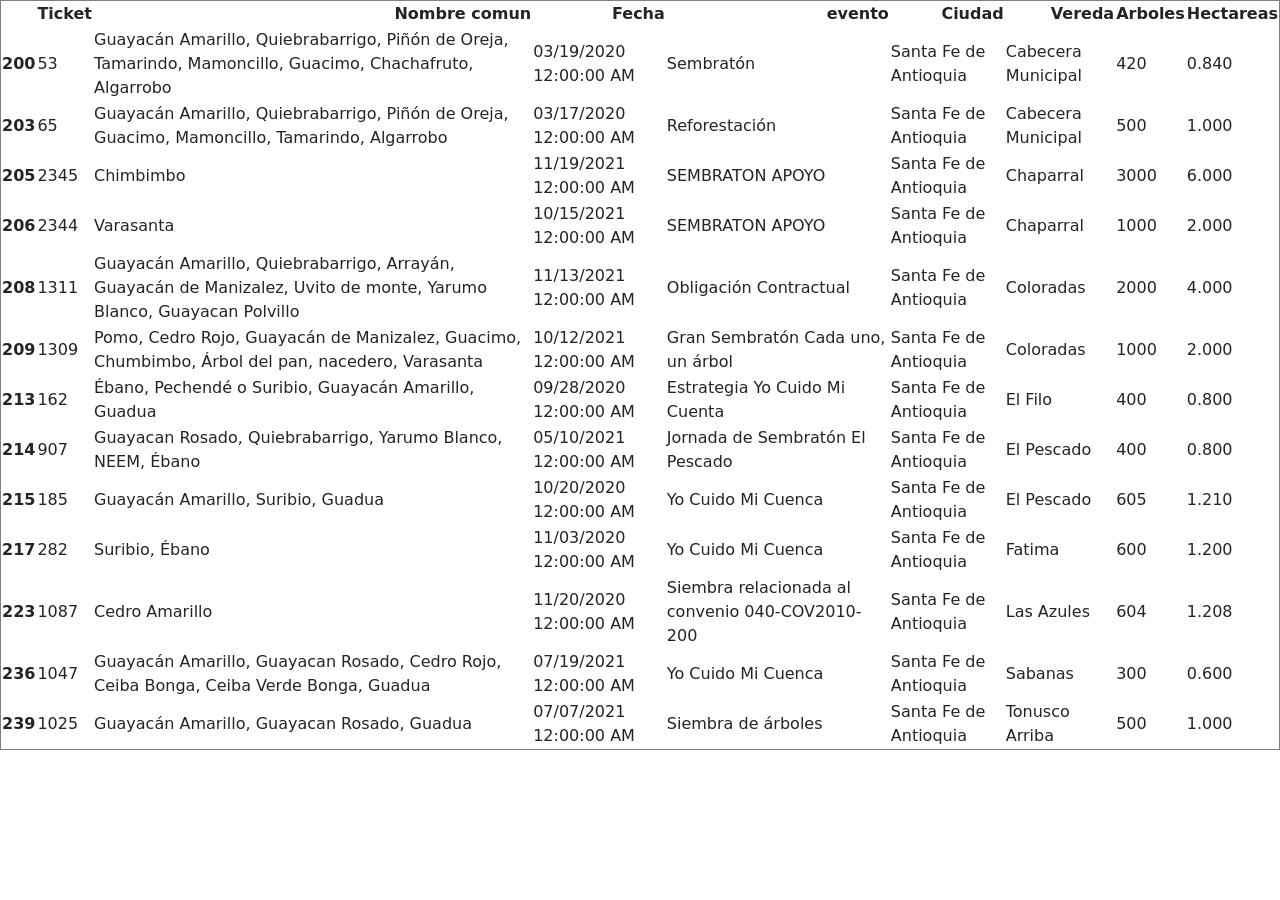
<file: tablas/FILTRO1.html>
<!DOCTYPE html>
    <html>
    <head>
    <title>tablas</title>
    <link href="https://cdn.jsdelivr.net/npm/bootstrap@5.3.0-alpha3/dist/css/bootstrap.min.css" rel="stylesheet" integrity="sha384-KK94CHFLLe+nY2dmCWGMq91rCGa5gtU4mk92HdvYe+M/SXH301p5ILy+dN9+nJOZ" crossorigin="anonymous">
    </head>
    <body>
    <table border="1" class="dataframe">
  <thead>
    <tr style="text-align: right;">
      <th></th>
      <th>Ticket</th>
      <th>Nombre comun</th>
      <th>Fecha</th>
      <th>evento</th>
      <th>Ciudad</th>
      <th>Vereda</th>
      <th>Arboles</th>
      <th>Hectareas</th>
    </tr>
  </thead>
  <tbody>
    <tr>
      <th>200</th>
      <td>53</td>
      <td>Guayac�n Amarillo, Quiebrabarrigo, Pi��n de Oreja, Tamarindo, Mamoncillo, Guacimo, Chachafruto, Algarrobo</td>
      <td>03/19/2020 12:00:00 AM</td>
      <td>Sembrat�n</td>
      <td>Santa Fe de Antioquia</td>
      <td>Cabecera Municipal</td>
      <td>420</td>
      <td>0.840</td>
    </tr>
    <tr>
      <th>203</th>
      <td>65</td>
      <td>Guayac�n Amarillo, Quiebrabarrigo, Pi��n de Oreja, Guacimo, Mamoncillo, Tamarindo, Algarrobo</td>
      <td>03/17/2020 12:00:00 AM</td>
      <td>Reforestaci�n</td>
      <td>Santa Fe de Antioquia</td>
      <td>Cabecera Municipal</td>
      <td>500</td>
      <td>1.000</td>
    </tr>
    <tr>
      <th>205</th>
      <td>2345</td>
      <td>Chimbimbo</td>
      <td>11/19/2021 12:00:00 AM</td>
      <td>SEMBRATON APOYO</td>
      <td>Santa Fe de Antioquia</td>
      <td>Chaparral</td>
      <td>3000</td>
      <td>6.000</td>
    </tr>
    <tr>
      <th>206</th>
      <td>2344</td>
      <td>Varasanta</td>
      <td>10/15/2021 12:00:00 AM</td>
      <td>SEMBRATON APOYO</td>
      <td>Santa Fe de Antioquia</td>
      <td>Chaparral</td>
      <td>1000</td>
      <td>2.000</td>
    </tr>
    <tr>
      <th>208</th>
      <td>1311</td>
      <td>Guayac�n Amarillo, Quiebrabarrigo, Array�n, Guayac�n de Manizalez, Uvito de monte, Yarumo Blanco, Guayacan Polvillo</td>
      <td>11/13/2021 12:00:00 AM</td>
      <td>Obligaci�n Contractual</td>
      <td>Santa Fe de Antioquia</td>
      <td>Coloradas</td>
      <td>2000</td>
      <td>4.000</td>
    </tr>
    <tr>
      <th>209</th>
      <td>1309</td>
      <td>Pomo, Cedro Rojo, Guayac�n de Manizalez, Guacimo, Chumbimbo, �rbol del pan, nacedero, Varasanta</td>
      <td>10/12/2021 12:00:00 AM</td>
      <td>Gran Sembrat�n Cada uno, un �rbol</td>
      <td>Santa Fe de Antioquia</td>
      <td>Coloradas</td>
      <td>1000</td>
      <td>2.000</td>
    </tr>
    <tr>
      <th>213</th>
      <td>162</td>
      <td>�bano, Pechend� o Suribio, Guayac�n Amarillo, Guadua</td>
      <td>09/28/2020 12:00:00 AM</td>
      <td>Estrategia Yo Cuido Mi Cuenta</td>
      <td>Santa Fe de Antioquia</td>
      <td>El Filo</td>
      <td>400</td>
      <td>0.800</td>
    </tr>
    <tr>
      <th>214</th>
      <td>907</td>
      <td>Guayacan Rosado, Quiebrabarrigo, Yarumo Blanco, NEEM, �bano</td>
      <td>05/10/2021 12:00:00 AM</td>
      <td>Jornada de Sembrat�n El Pescado</td>
      <td>Santa Fe de Antioquia</td>
      <td>El Pescado</td>
      <td>400</td>
      <td>0.800</td>
    </tr>
    <tr>
      <th>215</th>
      <td>185</td>
      <td>Guayac�n Amarillo, Suribio, Guadua</td>
      <td>10/20/2020 12:00:00 AM</td>
      <td>Yo Cuido Mi Cuenca</td>
      <td>Santa Fe de Antioquia</td>
      <td>El Pescado</td>
      <td>605</td>
      <td>1.210</td>
    </tr>
    <tr>
      <th>217</th>
      <td>282</td>
      <td>Suribio, �bano</td>
      <td>11/03/2020 12:00:00 AM</td>
      <td>Yo Cuido Mi Cuenca</td>
      <td>Santa Fe de Antioquia</td>
      <td>Fatima</td>
      <td>600</td>
      <td>1.200</td>
    </tr>
    <tr>
      <th>223</th>
      <td>1087</td>
      <td>Cedro Amarillo</td>
      <td>11/20/2020 12:00:00 AM</td>
      <td>Siembra relacionada al convenio 040-COV2010-200</td>
      <td>Santa Fe de Antioquia</td>
      <td>Las Azules</td>
      <td>604</td>
      <td>1.208</td>
    </tr>
    <tr>
      <th>236</th>
      <td>1047</td>
      <td>Guayac�n Amarillo, Guayacan Rosado, Cedro Rojo, Ceiba Bonga, Ceiba Verde Bonga, Guadua</td>
      <td>07/19/2021 12:00:00 AM</td>
      <td>Yo Cuido Mi Cuenca</td>
      <td>Santa Fe de Antioquia</td>
      <td>Sabanas</td>
      <td>300</td>
      <td>0.600</td>
    </tr>
    <tr>
      <th>239</th>
      <td>1025</td>
      <td>Guayac�n Amarillo, Guayacan Rosado, Guadua</td>
      <td>07/07/2021 12:00:00 AM</td>
      <td>Siembra de �rboles</td>
      <td>Santa Fe de Antioquia</td>
      <td>Tonusco Arriba</td>
      <td>500</td>
      <td>1.000</td>
    </tr>
  </tbody>
</table>
    </body>
    </html>
</file>
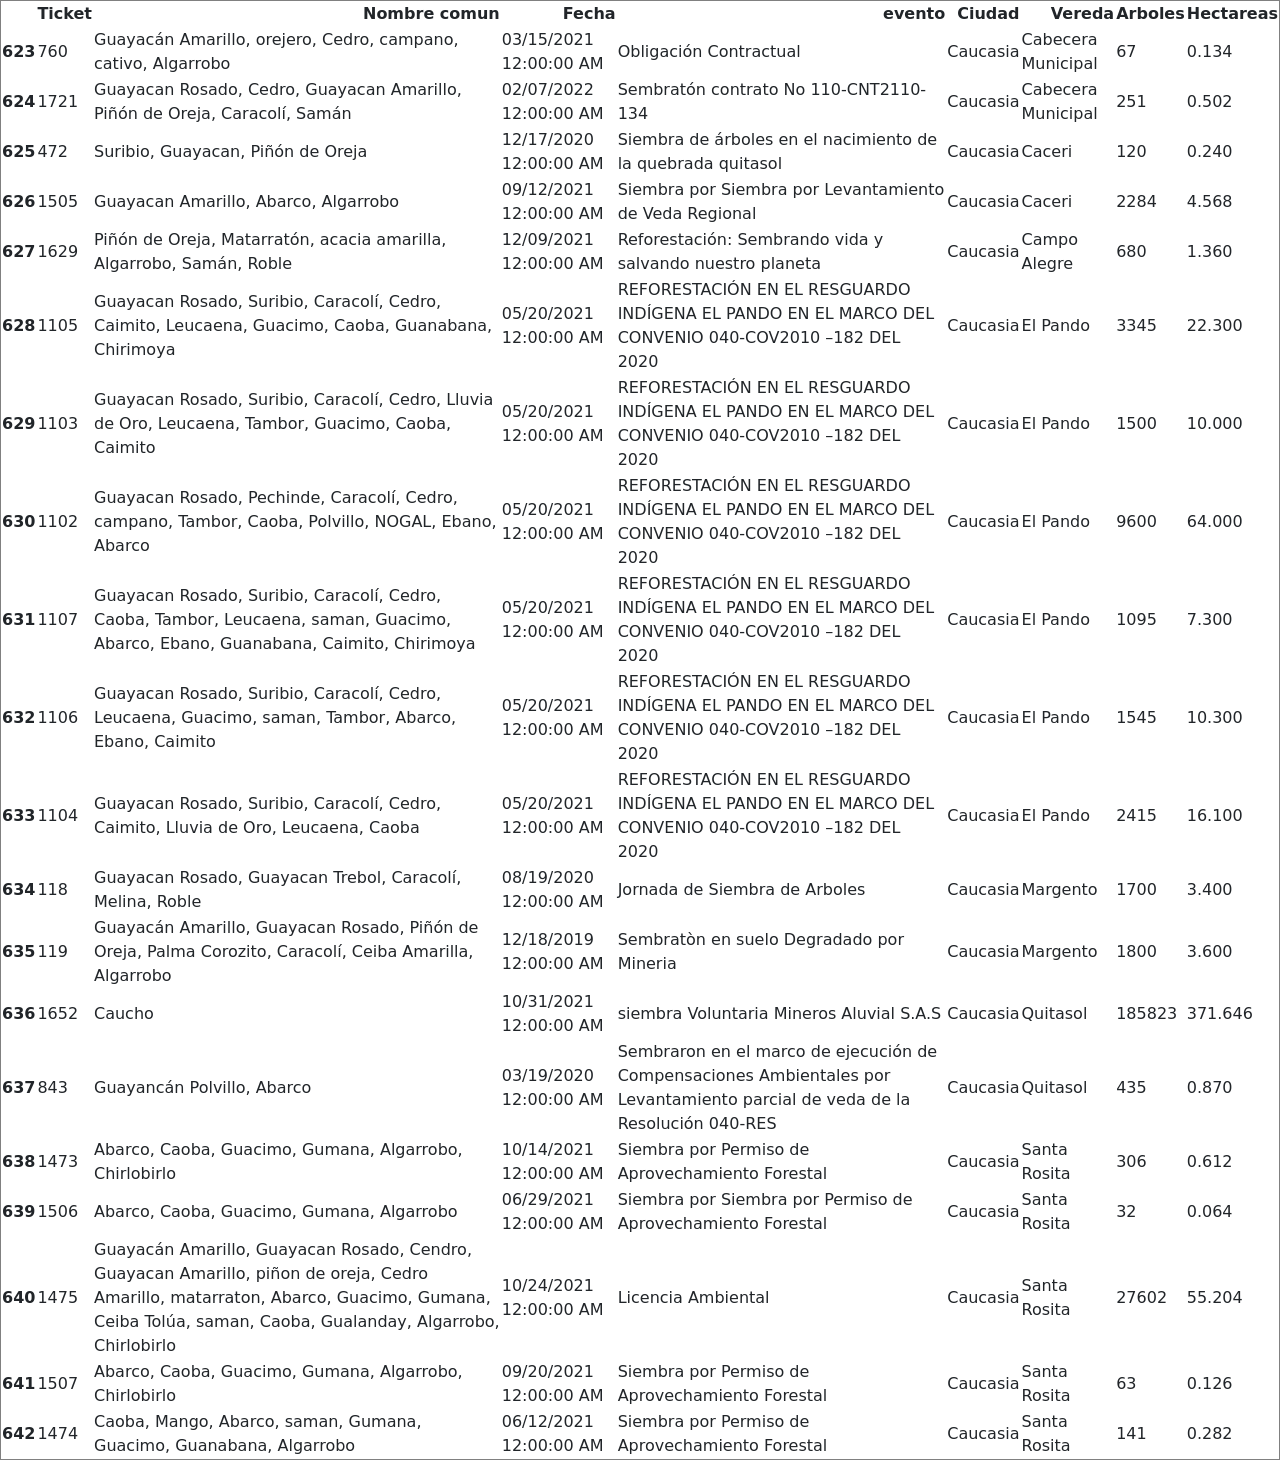
<file: tablas/FILTRO2.html>
<!DOCTYPE html>
    <html>
    <head>
    <title>tablas</title>
    <link href="https://cdn.jsdelivr.net/npm/bootstrap@5.3.0-alpha3/dist/css/bootstrap.min.css" rel="stylesheet" integrity="sha384-KK94CHFLLe+nY2dmCWGMq91rCGa5gtU4mk92HdvYe+M/SXH301p5ILy+dN9+nJOZ" crossorigin="anonymous">
    </head>
    <body>
    <table border="1" class="dataframe">
  <thead>
    <tr style="text-align: right;">
      <th></th>
      <th>Ticket</th>
      <th>Nombre comun</th>
      <th>Fecha</th>
      <th>evento</th>
      <th>Ciudad</th>
      <th>Vereda</th>
      <th>Arboles</th>
      <th>Hectareas</th>
    </tr>
  </thead>
  <tbody>
    <tr>
      <th>623</th>
      <td>760</td>
      <td>Guayac�n Amarillo, orejero, Cedro, campano, cativo, Algarrobo</td>
      <td>03/15/2021 12:00:00 AM</td>
      <td>Obligaci�n Contractual</td>
      <td>Caucasia</td>
      <td>Cabecera Municipal</td>
      <td>67</td>
      <td>0.134</td>
    </tr>
    <tr>
      <th>624</th>
      <td>1721</td>
      <td>Guayacan Rosado, Cedro, Guayacan Amarillo, Pi��n de Oreja, Caracol�, Sam�n</td>
      <td>02/07/2022 12:00:00 AM</td>
      <td>Sembrat�n contrato No 110-CNT2110-134</td>
      <td>Caucasia</td>
      <td>Cabecera Municipal</td>
      <td>251</td>
      <td>0.502</td>
    </tr>
    <tr>
      <th>625</th>
      <td>472</td>
      <td>Suribio, Guayacan, Pi��n de Oreja</td>
      <td>12/17/2020 12:00:00 AM</td>
      <td>Siembra de �rboles en el nacimiento de la quebrada quitasol</td>
      <td>Caucasia</td>
      <td>Caceri</td>
      <td>120</td>
      <td>0.240</td>
    </tr>
    <tr>
      <th>626</th>
      <td>1505</td>
      <td>Guayacan Amarillo, Abarco, Algarrobo</td>
      <td>09/12/2021 12:00:00 AM</td>
      <td>Siembra por Siembra por Levantamiento de Veda Regional</td>
      <td>Caucasia</td>
      <td>Caceri</td>
      <td>2284</td>
      <td>4.568</td>
    </tr>
    <tr>
      <th>627</th>
      <td>1629</td>
      <td>Pi��n de Oreja, Matarrat�n, acacia amarilla, Algarrobo, Sam�n, Roble</td>
      <td>12/09/2021 12:00:00 AM</td>
      <td>Reforestaci�n:  Sembrando vida y salvando nuestro planeta</td>
      <td>Caucasia</td>
      <td>Campo Alegre</td>
      <td>680</td>
      <td>1.360</td>
    </tr>
    <tr>
      <th>628</th>
      <td>1105</td>
      <td>Guayacan Rosado, Suribio, Caracol�, Cedro, Caimito, Leucaena, Guacimo, Caoba, Guanabana, Chirimoya</td>
      <td>05/20/2021 12:00:00 AM</td>
      <td>REFORESTACI�N EN EL RESGUARDO IND�GENA EL PANDO  EN EL MARCO DEL CONVENIO 040-COV2010 �182 DEL 2020</td>
      <td>Caucasia</td>
      <td>El Pando</td>
      <td>3345</td>
      <td>22.300</td>
    </tr>
    <tr>
      <th>629</th>
      <td>1103</td>
      <td>Guayacan Rosado, Suribio, Caracol�, Cedro, Lluvia de Oro, Leucaena, Tambor, Guacimo, Caoba, Caimito</td>
      <td>05/20/2021 12:00:00 AM</td>
      <td>REFORESTACI�N EN EL RESGUARDO IND�GENA EL PANDO  EN EL MARCO DEL CONVENIO 040-COV2010 �182 DEL 2020</td>
      <td>Caucasia</td>
      <td>El Pando</td>
      <td>1500</td>
      <td>10.000</td>
    </tr>
    <tr>
      <th>630</th>
      <td>1102</td>
      <td>Guayacan Rosado, Pechinde, Caracol�, Cedro, campano, Tambor, Caoba, Polvillo, NOGAL, Ebano, Abarco</td>
      <td>05/20/2021 12:00:00 AM</td>
      <td>REFORESTACI�N EN EL RESGUARDO IND�GENA EL PANDO  EN EL MARCO DEL CONVENIO 040-COV2010 �182 DEL 2020</td>
      <td>Caucasia</td>
      <td>El Pando</td>
      <td>9600</td>
      <td>64.000</td>
    </tr>
    <tr>
      <th>631</th>
      <td>1107</td>
      <td>Guayacan Rosado, Suribio, Caracol�, Cedro, Caoba, Tambor, Leucaena, saman, Guacimo, Abarco, Ebano, Guanabana, Caimito, Chirimoya</td>
      <td>05/20/2021 12:00:00 AM</td>
      <td>REFORESTACI�N EN EL RESGUARDO IND�GENA EL PANDO  EN EL MARCO DEL CONVENIO 040-COV2010 �182 DEL 2020</td>
      <td>Caucasia</td>
      <td>El Pando</td>
      <td>1095</td>
      <td>7.300</td>
    </tr>
    <tr>
      <th>632</th>
      <td>1106</td>
      <td>Guayacan Rosado, Suribio, Caracol�, Cedro, Leucaena, Guacimo, saman, Tambor, Abarco, Ebano, Caimito</td>
      <td>05/20/2021 12:00:00 AM</td>
      <td>REFORESTACI�N EN EL RESGUARDO IND�GENA EL PANDO  EN EL MARCO DEL CONVENIO 040-COV2010 �182 DEL 2020</td>
      <td>Caucasia</td>
      <td>El Pando</td>
      <td>1545</td>
      <td>10.300</td>
    </tr>
    <tr>
      <th>633</th>
      <td>1104</td>
      <td>Guayacan Rosado, Suribio, Caracol�, Cedro, Caimito, Lluvia de Oro, Leucaena, Caoba</td>
      <td>05/20/2021 12:00:00 AM</td>
      <td>REFORESTACI�N EN EL RESGUARDO IND�GENA EL PANDO  EN EL MARCO DEL CONVENIO 040-COV2010 �182 DEL 2020</td>
      <td>Caucasia</td>
      <td>El Pando</td>
      <td>2415</td>
      <td>16.100</td>
    </tr>
    <tr>
      <th>634</th>
      <td>118</td>
      <td>Guayacan Rosado, Guayacan Trebol, Caracol�, Melina, Roble</td>
      <td>08/19/2020 12:00:00 AM</td>
      <td>Jornada de Siembra de Arboles</td>
      <td>Caucasia</td>
      <td>Margento</td>
      <td>1700</td>
      <td>3.400</td>
    </tr>
    <tr>
      <th>635</th>
      <td>119</td>
      <td>Guayac�n Amarillo, Guayacan Rosado, Pi��n de Oreja, Palma Corozito, Caracol�, Ceiba Amarilla, Algarrobo</td>
      <td>12/18/2019 12:00:00 AM</td>
      <td>Sembrat�n en suelo Degradado por Mineria</td>
      <td>Caucasia</td>
      <td>Margento</td>
      <td>1800</td>
      <td>3.600</td>
    </tr>
    <tr>
      <th>636</th>
      <td>1652</td>
      <td>Caucho</td>
      <td>10/31/2021 12:00:00 AM</td>
      <td>siembra Voluntaria Mineros Aluvial S.A.S</td>
      <td>Caucasia</td>
      <td>Quitasol</td>
      <td>185823</td>
      <td>371.646</td>
    </tr>
    <tr>
      <th>637</th>
      <td>843</td>
      <td>Guayanc�n Polvillo, Abarco</td>
      <td>03/19/2020 12:00:00 AM</td>
      <td>Sembraron en el marco de ejecuci�n de Compensaciones Ambientales por Levantamiento parcial de veda de la Resoluci�n 040-RES</td>
      <td>Caucasia</td>
      <td>Quitasol</td>
      <td>435</td>
      <td>0.870</td>
    </tr>
    <tr>
      <th>638</th>
      <td>1473</td>
      <td>Abarco, Caoba, Guacimo, Gumana, Algarrobo, Chirlobirlo</td>
      <td>10/14/2021 12:00:00 AM</td>
      <td>Siembra por Permiso de Aprovechamiento Forestal</td>
      <td>Caucasia</td>
      <td>Santa Rosita</td>
      <td>306</td>
      <td>0.612</td>
    </tr>
    <tr>
      <th>639</th>
      <td>1506</td>
      <td>Abarco, Caoba, Guacimo, Gumana, Algarrobo</td>
      <td>06/29/2021 12:00:00 AM</td>
      <td>Siembra por Siembra por Permiso de Aprovechamiento Forestal</td>
      <td>Caucasia</td>
      <td>Santa Rosita</td>
      <td>32</td>
      <td>0.064</td>
    </tr>
    <tr>
      <th>640</th>
      <td>1475</td>
      <td>Guayac�n Amarillo, Guayacan Rosado, Cendro, Guayacan Amarillo, pi�on de oreja, Cedro Amarillo, matarraton, Abarco, Guacimo, Gumana, Ceiba Tol�a, saman, Caoba, Gualanday, Algarrobo, Chirlobirlo</td>
      <td>10/24/2021 12:00:00 AM</td>
      <td>Licencia Ambiental</td>
      <td>Caucasia</td>
      <td>Santa Rosita</td>
      <td>27602</td>
      <td>55.204</td>
    </tr>
    <tr>
      <th>641</th>
      <td>1507</td>
      <td>Abarco, Caoba, Guacimo, Gumana, Algarrobo, Chirlobirlo</td>
      <td>09/20/2021 12:00:00 AM</td>
      <td>Siembra por Permiso de Aprovechamiento Forestal</td>
      <td>Caucasia</td>
      <td>Santa Rosita</td>
      <td>63</td>
      <td>0.126</td>
    </tr>
    <tr>
      <th>642</th>
      <td>1474</td>
      <td>Caoba, Mango, Abarco, saman, Gumana, Guacimo, Guanabana, Algarrobo</td>
      <td>06/12/2021 12:00:00 AM</td>
      <td>Siembra por Permiso de Aprovechamiento Forestal</td>
      <td>Caucasia</td>
      <td>Santa Rosita</td>
      <td>141</td>
      <td>0.282</td>
    </tr>
  </tbody>
</table>
    </body>
    </html>
</file>
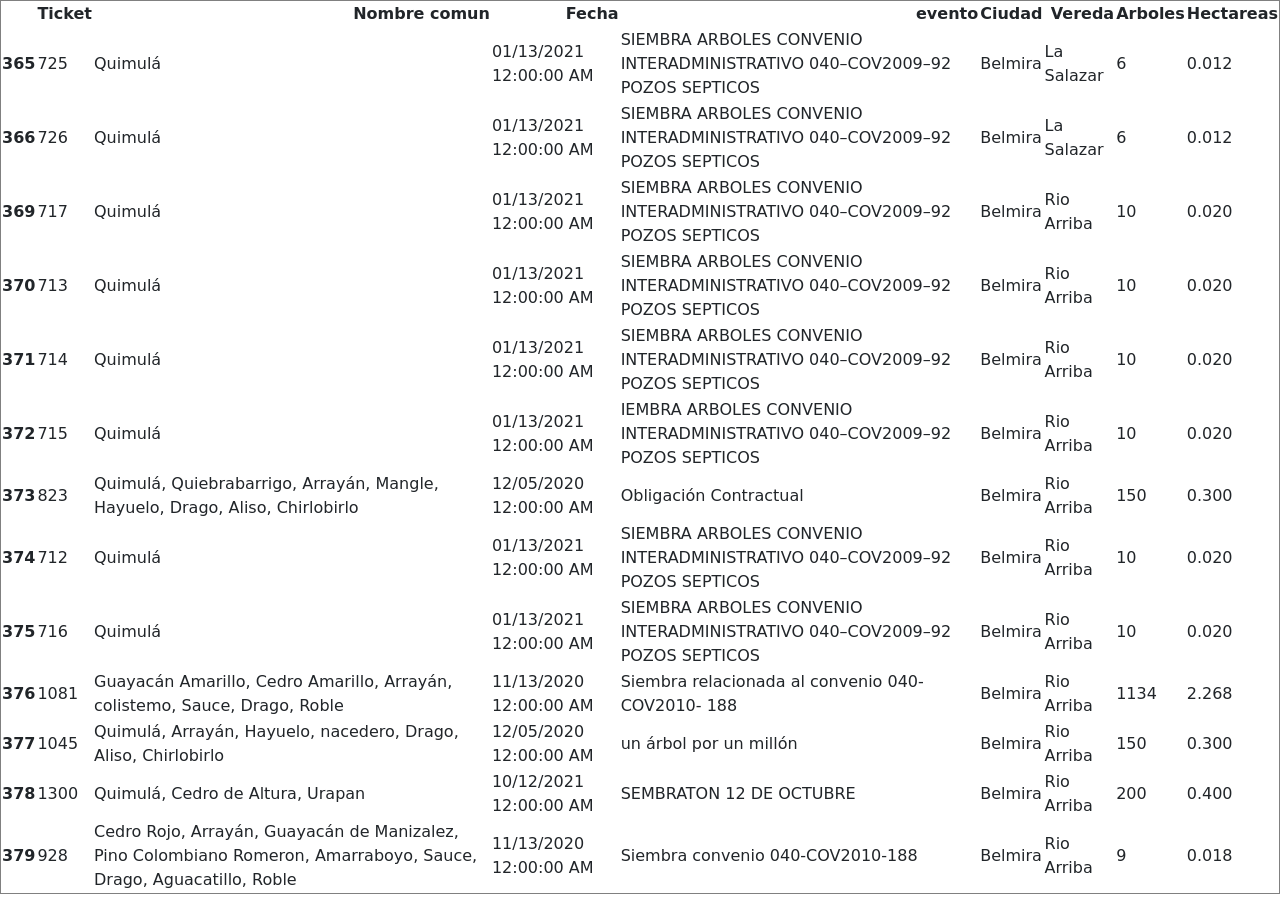
<file: tablas/FILTRO3.html>
<!DOCTYPE html>
    <html>
    <head>
    <title>tablas</title>
    <link href="https://cdn.jsdelivr.net/npm/bootstrap@5.3.0-alpha3/dist/css/bootstrap.min.css" rel="stylesheet" integrity="sha384-KK94CHFLLe+nY2dmCWGMq91rCGa5gtU4mk92HdvYe+M/SXH301p5ILy+dN9+nJOZ" crossorigin="anonymous">
    </head>
    <body>
    <table border="1" class="dataframe">
  <thead>
    <tr style="text-align: right;">
      <th></th>
      <th>Ticket</th>
      <th>Nombre comun</th>
      <th>Fecha</th>
      <th>evento</th>
      <th>Ciudad</th>
      <th>Vereda</th>
      <th>Arboles</th>
      <th>Hectareas</th>
    </tr>
  </thead>
  <tbody>
    <tr>
      <th>365</th>
      <td>725</td>
      <td>Quimul�</td>
      <td>01/13/2021 12:00:00 AM</td>
      <td>SIEMBRA ARBOLES CONVENIO INTERADMINISTRATIVO 040�COV2009�92 POZOS SEPTICOS</td>
      <td>Belmira</td>
      <td>La Salazar</td>
      <td>6</td>
      <td>0.012</td>
    </tr>
    <tr>
      <th>366</th>
      <td>726</td>
      <td>Quimul�</td>
      <td>01/13/2021 12:00:00 AM</td>
      <td>SIEMBRA ARBOLES CONVENIO INTERADMINISTRATIVO 040�COV2009�92 POZOS SEPTICOS</td>
      <td>Belmira</td>
      <td>La Salazar</td>
      <td>6</td>
      <td>0.012</td>
    </tr>
    <tr>
      <th>369</th>
      <td>717</td>
      <td>Quimul�</td>
      <td>01/13/2021 12:00:00 AM</td>
      <td>SIEMBRA ARBOLES CONVENIO INTERADMINISTRATIVO 040�COV2009�92 POZOS SEPTICOS</td>
      <td>Belmira</td>
      <td>Rio Arriba</td>
      <td>10</td>
      <td>0.020</td>
    </tr>
    <tr>
      <th>370</th>
      <td>713</td>
      <td>Quimul�</td>
      <td>01/13/2021 12:00:00 AM</td>
      <td>SIEMBRA ARBOLES CONVENIO INTERADMINISTRATIVO 040�COV2009�92 POZOS SEPTICOS</td>
      <td>Belmira</td>
      <td>Rio Arriba</td>
      <td>10</td>
      <td>0.020</td>
    </tr>
    <tr>
      <th>371</th>
      <td>714</td>
      <td>Quimul�</td>
      <td>01/13/2021 12:00:00 AM</td>
      <td>SIEMBRA ARBOLES CONVENIO INTERADMINISTRATIVO 040�COV2009�92 POZOS SEPTICOS</td>
      <td>Belmira</td>
      <td>Rio Arriba</td>
      <td>10</td>
      <td>0.020</td>
    </tr>
    <tr>
      <th>372</th>
      <td>715</td>
      <td>Quimul�</td>
      <td>01/13/2021 12:00:00 AM</td>
      <td>IEMBRA ARBOLES CONVENIO INTERADMINISTRATIVO 040�COV2009�92 POZOS SEPTICOS</td>
      <td>Belmira</td>
      <td>Rio Arriba</td>
      <td>10</td>
      <td>0.020</td>
    </tr>
    <tr>
      <th>373</th>
      <td>823</td>
      <td>Quimul�, Quiebrabarrigo, Array�n, Mangle, Hayuelo, Drago, Aliso, Chirlobirlo</td>
      <td>12/05/2020 12:00:00 AM</td>
      <td>Obligaci�n Contractual</td>
      <td>Belmira</td>
      <td>Rio Arriba</td>
      <td>150</td>
      <td>0.300</td>
    </tr>
    <tr>
      <th>374</th>
      <td>712</td>
      <td>Quimul�</td>
      <td>01/13/2021 12:00:00 AM</td>
      <td>SIEMBRA ARBOLES CONVENIO INTERADMINISTRATIVO 040�COV2009�92 POZOS SEPTICOS</td>
      <td>Belmira</td>
      <td>Rio Arriba</td>
      <td>10</td>
      <td>0.020</td>
    </tr>
    <tr>
      <th>375</th>
      <td>716</td>
      <td>Quimul�</td>
      <td>01/13/2021 12:00:00 AM</td>
      <td>SIEMBRA ARBOLES CONVENIO INTERADMINISTRATIVO 040�COV2009�92 POZOS SEPTICOS</td>
      <td>Belmira</td>
      <td>Rio Arriba</td>
      <td>10</td>
      <td>0.020</td>
    </tr>
    <tr>
      <th>376</th>
      <td>1081</td>
      <td>Guayac�n Amarillo, Cedro Amarillo, Array�n, colistemo, Sauce, Drago, Roble</td>
      <td>11/13/2020 12:00:00 AM</td>
      <td>Siembra relacionada al convenio 040-COV2010- 188</td>
      <td>Belmira</td>
      <td>Rio Arriba</td>
      <td>1134</td>
      <td>2.268</td>
    </tr>
    <tr>
      <th>377</th>
      <td>1045</td>
      <td>Quimul�, Array�n, Hayuelo, nacedero, Drago, Aliso, Chirlobirlo</td>
      <td>12/05/2020 12:00:00 AM</td>
      <td>un �rbol por un mill�n</td>
      <td>Belmira</td>
      <td>Rio Arriba</td>
      <td>150</td>
      <td>0.300</td>
    </tr>
    <tr>
      <th>378</th>
      <td>1300</td>
      <td>Quimul�, Cedro de Altura, Urapan</td>
      <td>10/12/2021 12:00:00 AM</td>
      <td>SEMBRATON 12 DE OCTUBRE</td>
      <td>Belmira</td>
      <td>Rio Arriba</td>
      <td>200</td>
      <td>0.400</td>
    </tr>
    <tr>
      <th>379</th>
      <td>928</td>
      <td>Cedro Rojo, Array�n, Guayac�n de Manizalez, Pino Colombiano Romeron, Amarraboyo, Sauce, Drago, Aguacatillo, Roble</td>
      <td>11/13/2020 12:00:00 AM</td>
      <td>Siembra convenio 040-COV2010-188</td>
      <td>Belmira</td>
      <td>Rio Arriba</td>
      <td>9</td>
      <td>0.018</td>
    </tr>
  </tbody>
</table>
    </body>
    </html>
</file>
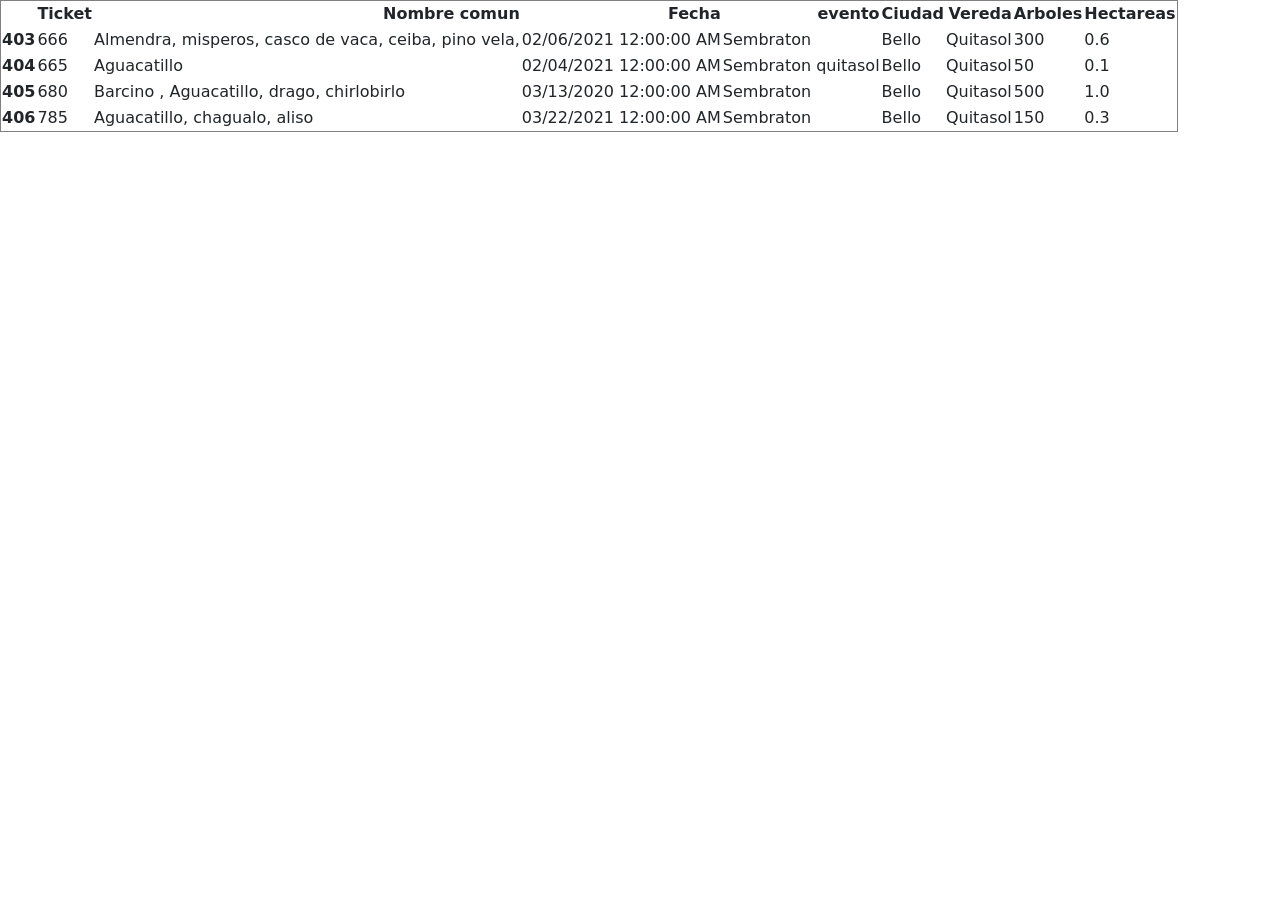
<file: tablas/FILTRO4.html>
<!DOCTYPE html>
    <html>
    <head>
    <title>tablas</title>
    <link href="https://cdn.jsdelivr.net/npm/bootstrap@5.3.0-alpha3/dist/css/bootstrap.min.css" rel="stylesheet" integrity="sha384-KK94CHFLLe+nY2dmCWGMq91rCGa5gtU4mk92HdvYe+M/SXH301p5ILy+dN9+nJOZ" crossorigin="anonymous">
    </head>
    <body>
    <table border="1" class="dataframe">
  <thead>
    <tr style="text-align: right;">
      <th></th>
      <th>Ticket</th>
      <th>Nombre comun</th>
      <th>Fecha</th>
      <th>evento</th>
      <th>Ciudad</th>
      <th>Vereda</th>
      <th>Arboles</th>
      <th>Hectareas</th>
    </tr>
  </thead>
  <tbody>
    <tr>
      <th>403</th>
      <td>666</td>
      <td>Almendra, misperos, casco de vaca, ceiba, pino vela,</td>
      <td>02/06/2021 12:00:00 AM</td>
      <td>Sembraton</td>
      <td>Bello</td>
      <td>Quitasol</td>
      <td>300</td>
      <td>0.6</td>
    </tr>
    <tr>
      <th>404</th>
      <td>665</td>
      <td>Aguacatillo</td>
      <td>02/04/2021 12:00:00 AM</td>
      <td>Sembraton quitasol</td>
      <td>Bello</td>
      <td>Quitasol</td>
      <td>50</td>
      <td>0.1</td>
    </tr>
    <tr>
      <th>405</th>
      <td>680</td>
      <td>Barcino , Aguacatillo, drago, chirlobirlo</td>
      <td>03/13/2020 12:00:00 AM</td>
      <td>Sembraton</td>
      <td>Bello</td>
      <td>Quitasol</td>
      <td>500</td>
      <td>1.0</td>
    </tr>
    <tr>
      <th>406</th>
      <td>785</td>
      <td>Aguacatillo, chagualo, aliso</td>
      <td>03/22/2021 12:00:00 AM</td>
      <td>Sembraton</td>
      <td>Bello</td>
      <td>Quitasol</td>
      <td>150</td>
      <td>0.3</td>
    </tr>
  </tbody>
</table>
    </body>
    </html>
</file>
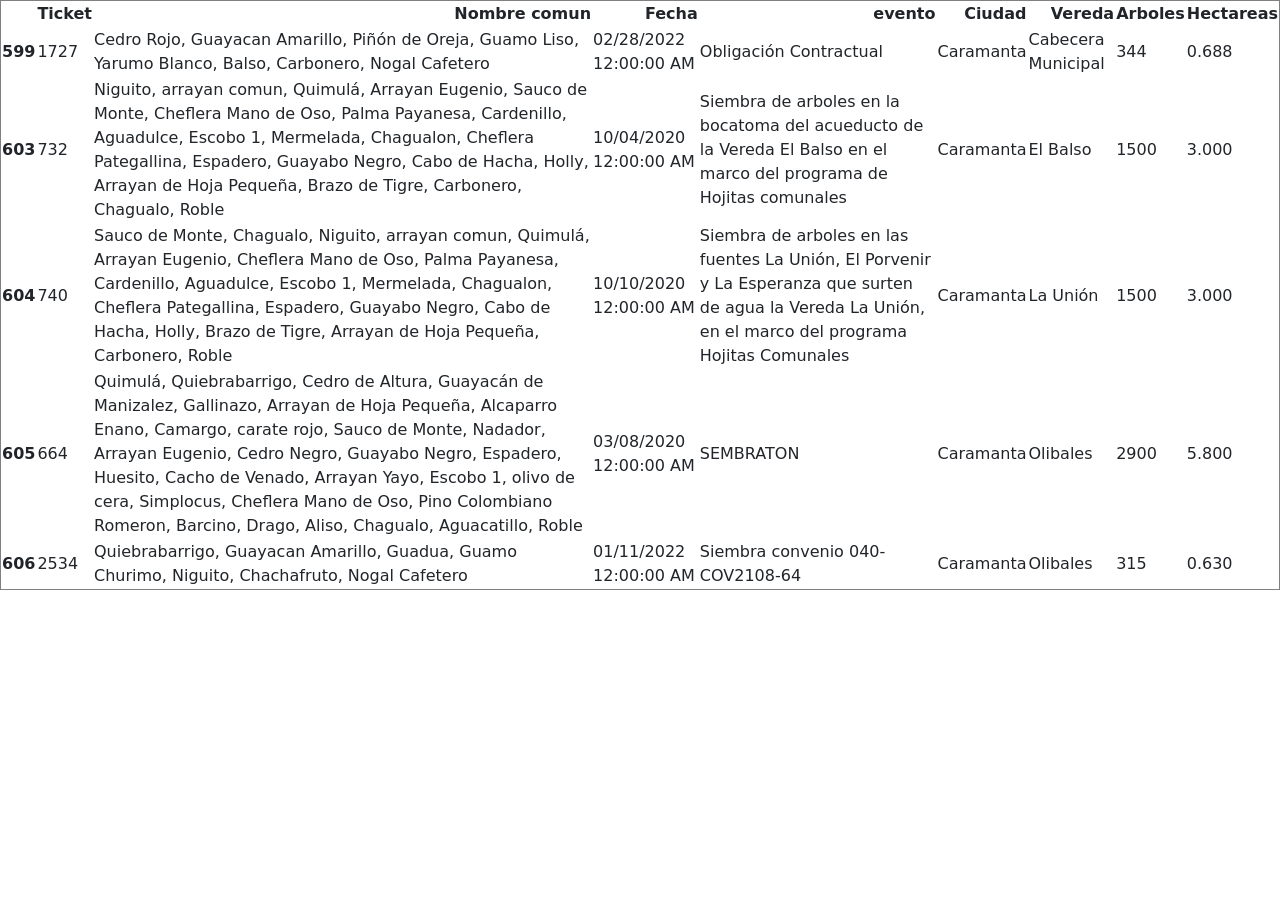
<file: tablas/FILTRO5.html>
<!DOCTYPE html>
    <html>
    <head>
    <title>tablas</title>
    <link href="https://cdn.jsdelivr.net/npm/bootstrap@5.3.0-alpha3/dist/css/bootstrap.min.css" rel="stylesheet" integrity="sha384-KK94CHFLLe+nY2dmCWGMq91rCGa5gtU4mk92HdvYe+M/SXH301p5ILy+dN9+nJOZ" crossorigin="anonymous">
    </head>
    <body>
    <table border="1" class="dataframe">
  <thead>
    <tr style="text-align: right;">
      <th></th>
      <th>Ticket</th>
      <th>Nombre comun</th>
      <th>Fecha</th>
      <th>evento</th>
      <th>Ciudad</th>
      <th>Vereda</th>
      <th>Arboles</th>
      <th>Hectareas</th>
    </tr>
  </thead>
  <tbody>
    <tr>
      <th>599</th>
      <td>1727</td>
      <td>Cedro Rojo, Guayacan Amarillo, Pi��n de Oreja, Guamo Liso, Yarumo Blanco, Balso, Carbonero, Nogal Cafetero</td>
      <td>02/28/2022 12:00:00 AM</td>
      <td>Obligaci�n Contractual</td>
      <td>Caramanta</td>
      <td>Cabecera Municipal</td>
      <td>344</td>
      <td>0.688</td>
    </tr>
    <tr>
      <th>603</th>
      <td>732</td>
      <td>Niguito, arrayan comun, Quimul�, Arrayan Eugenio, Sauco de Monte, Cheflera Mano de Oso, Palma Payanesa, Cardenillo, Aguadulce, Escobo 1, Mermelada, Chagualon, Cheflera Pategallina, Espadero, Guayabo Negro, Cabo de Hacha, Holly, Arrayan de Hoja Peque�a, Brazo de Tigre, Carbonero, Chagualo, Roble</td>
      <td>10/04/2020 12:00:00 AM</td>
      <td>Siembra de arboles en la bocatoma del acueducto de la Vereda El Balso en el marco del programa de Hojitas comunales</td>
      <td>Caramanta</td>
      <td>El Balso</td>
      <td>1500</td>
      <td>3.000</td>
    </tr>
    <tr>
      <th>604</th>
      <td>740</td>
      <td>Sauco de Monte, Chagualo, Niguito, arrayan comun, Quimul�, Arrayan Eugenio, Cheflera Mano de Oso, Palma Payanesa, Cardenillo, Aguadulce, Escobo 1, Mermelada, Chagualon, Cheflera Pategallina, Espadero, Guayabo Negro, Cabo de Hacha, Holly, Brazo de Tigre, Arrayan de Hoja Peque�a, Carbonero, Roble</td>
      <td>10/10/2020 12:00:00 AM</td>
      <td>Siembra de arboles en las fuentes La Uni�n, El Porvenir y La Esperanza que surten de agua la Vereda La Uni�n, en el marco del programa Hojitas Comunales</td>
      <td>Caramanta</td>
      <td>La Uni�n</td>
      <td>1500</td>
      <td>3.000</td>
    </tr>
    <tr>
      <th>605</th>
      <td>664</td>
      <td>Quimul�, Quiebrabarrigo, Cedro de Altura, Guayac�n de Manizalez, Gallinazo, Arrayan de Hoja Peque�a, Alcaparro Enano, Camargo, carate rojo, Sauco de Monte, Nadador, Arrayan Eugenio, Cedro Negro, Guayabo Negro, Espadero, Huesito, Cacho de Venado, Arrayan Yayo, Escobo 1, olivo de cera, Simplocus, Cheflera Mano de Oso, Pino Colombiano Romeron, Barcino, Drago, Aliso, Chagualo, Aguacatillo, Roble</td>
      <td>03/08/2020 12:00:00 AM</td>
      <td>SEMBRATON</td>
      <td>Caramanta</td>
      <td>Olibales</td>
      <td>2900</td>
      <td>5.800</td>
    </tr>
    <tr>
      <th>606</th>
      <td>2534</td>
      <td>Quiebrabarrigo, Guayacan Amarillo, Guadua, Guamo Churimo, Niguito, Chachafruto, Nogal Cafetero</td>
      <td>01/11/2022 12:00:00 AM</td>
      <td>Siembra convenio 040-COV2108-64</td>
      <td>Caramanta</td>
      <td>Olibales</td>
      <td>315</td>
      <td>0.630</td>
    </tr>
  </tbody>
</table>
    </body>
    </html>
</file>
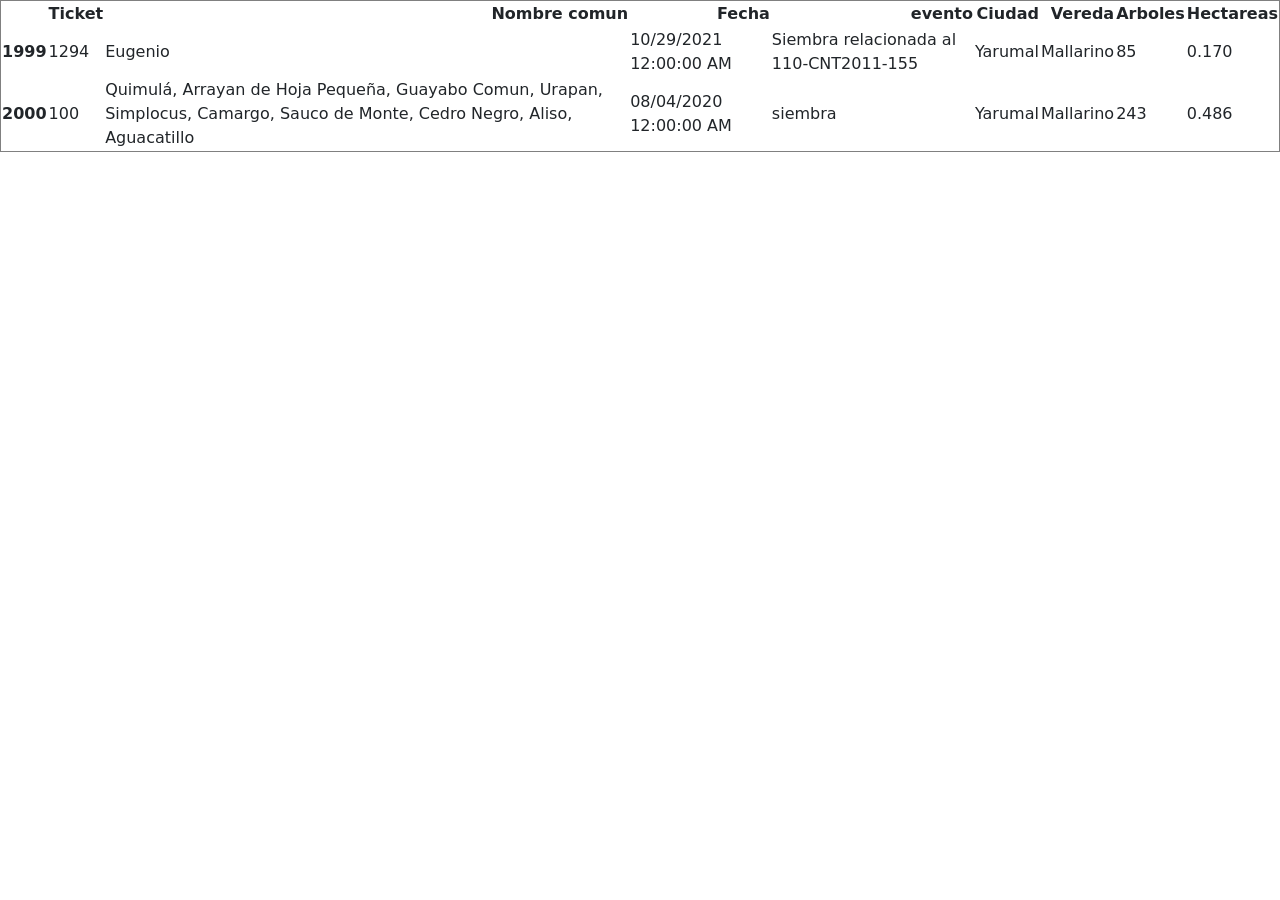
<file: tablas/FILTRO6.html>
<!DOCTYPE html>
    <html>
    <head>
    <title>tablas</title>
    <link href="https://cdn.jsdelivr.net/npm/bootstrap@5.3.0-alpha3/dist/css/bootstrap.min.css" rel="stylesheet" integrity="sha384-KK94CHFLLe+nY2dmCWGMq91rCGa5gtU4mk92HdvYe+M/SXH301p5ILy+dN9+nJOZ" crossorigin="anonymous">
    </head>
    <body>
    <table border="1" class="dataframe">
  <thead>
    <tr style="text-align: right;">
      <th></th>
      <th>Ticket</th>
      <th>Nombre comun</th>
      <th>Fecha</th>
      <th>evento</th>
      <th>Ciudad</th>
      <th>Vereda</th>
      <th>Arboles</th>
      <th>Hectareas</th>
    </tr>
  </thead>
  <tbody>
    <tr>
      <th>1999</th>
      <td>1294</td>
      <td>Eugenio</td>
      <td>10/29/2021 12:00:00 AM</td>
      <td>Siembra relacionada al 110-CNT2011-155</td>
      <td>Yarumal</td>
      <td>Mallarino</td>
      <td>85</td>
      <td>0.170</td>
    </tr>
    <tr>
      <th>2000</th>
      <td>100</td>
      <td>Quimul�, Arrayan de Hoja Peque�a, Guayabo Comun, Urapan, Simplocus, Camargo, Sauco de Monte, Cedro Negro, Aliso, Aguacatillo</td>
      <td>08/04/2020 12:00:00 AM</td>
      <td>siembra</td>
      <td>Yarumal</td>
      <td>Mallarino</td>
      <td>243</td>
      <td>0.486</td>
    </tr>
  </tbody>
</table>
    </body>
    </html>
</file>
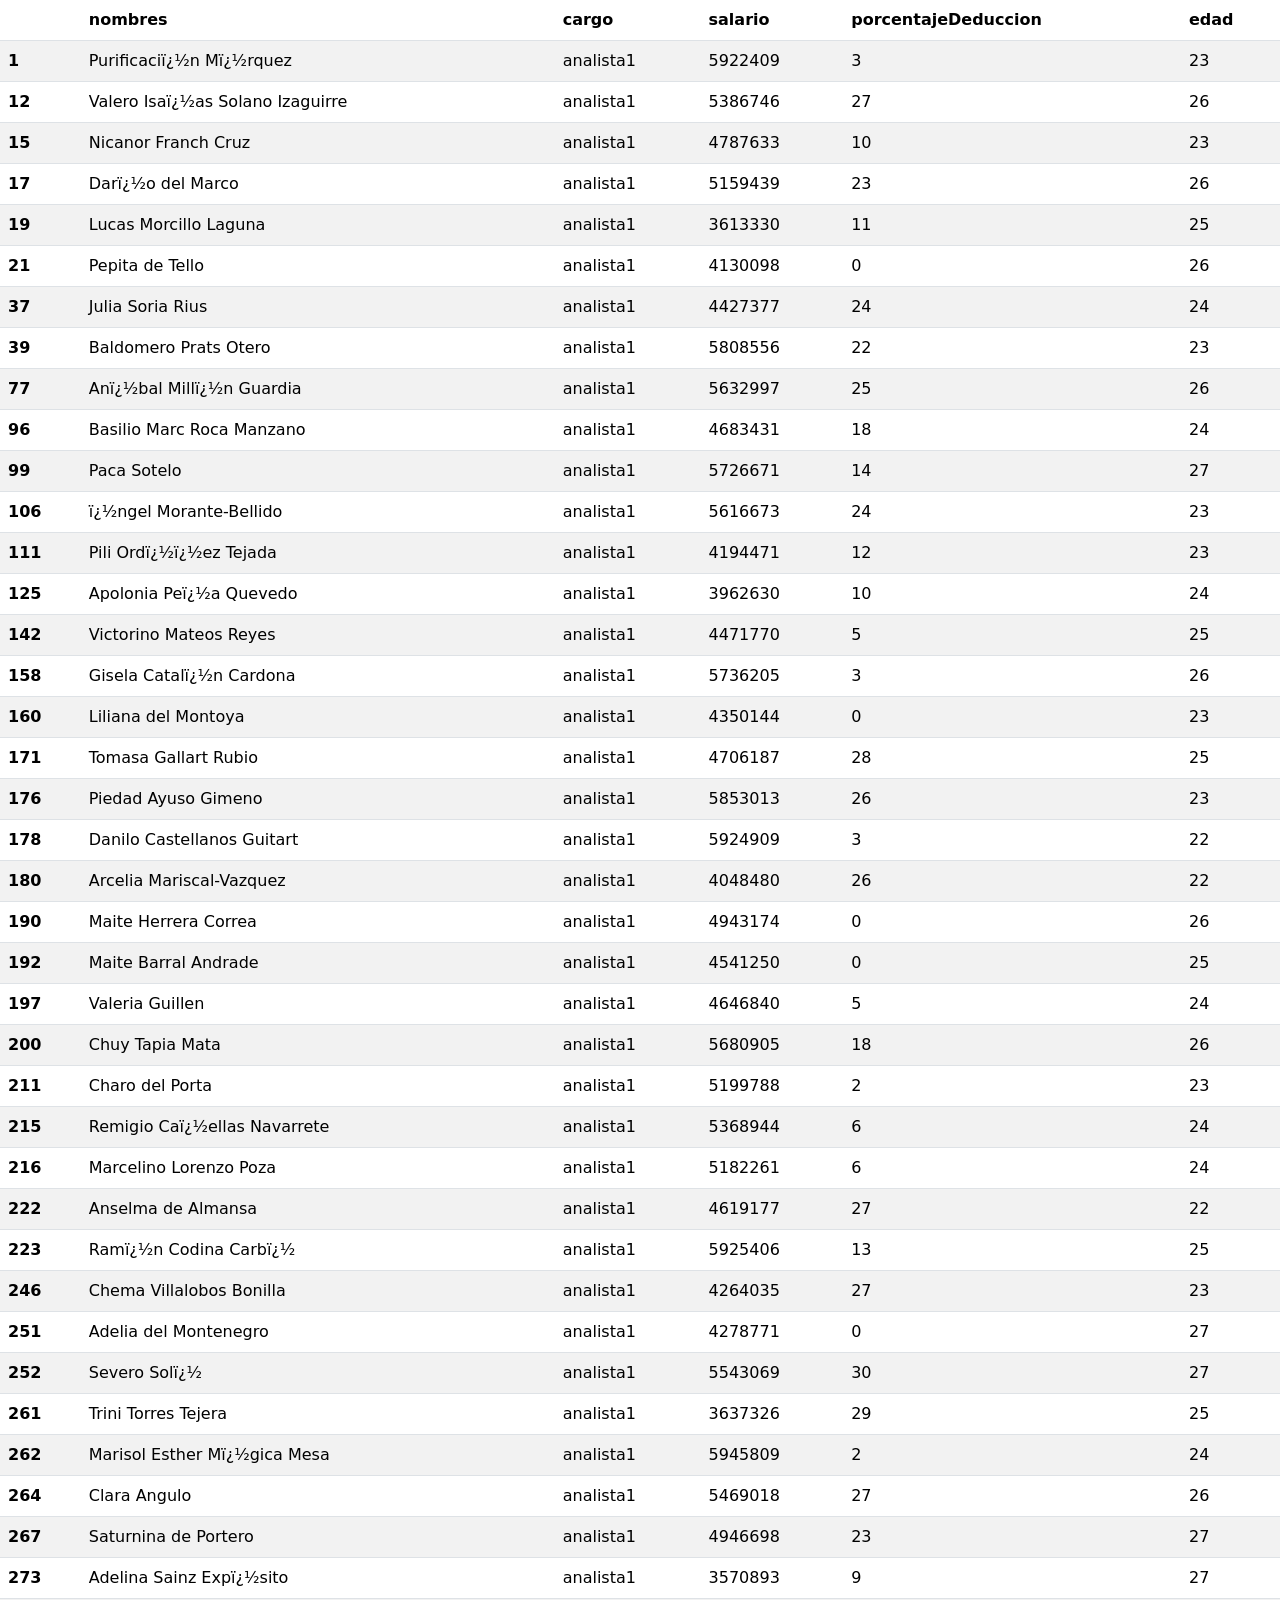
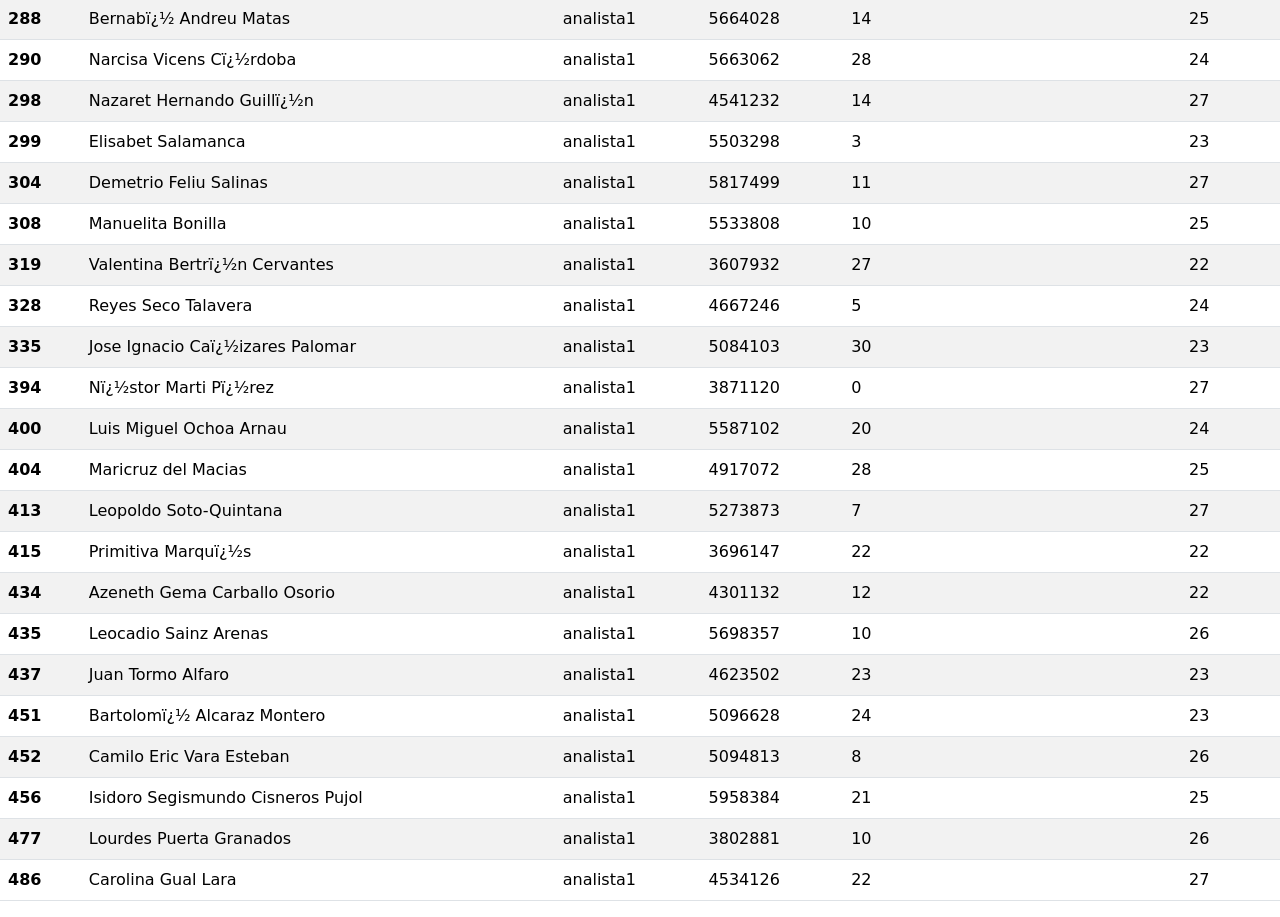
<file: tablas/tabla.html>
<!DOCTYPE html>
<html>

<head>
  <title>tablas</title>
  <link href="https://cdn.jsdelivr.net/npm/bootstrap@5.3.0-alpha3/dist/css/bootstrap.min.css" rel="stylesheet"
    integrity="sha384-KK94CHFLLe+nY2dmCWGMq91rCGa5gtU4mk92HdvYe+M/SXH301p5ILy+dN9+nJOZ" crossorigin="anonymous">
</head>

<body>
  <table class="table table-striped">
    <thead>
      <tr>
        <th></th>
        <th>nombres</th>
        <th>cargo</th>
        <th>salario</th>
        <th>porcentajeDeduccion</th>
        <th>edad</th>
      </tr>
    </thead>
    <tbody>
      <tr>
        <th>1</th>
        <td>Purificaci�n M�rquez</td>
        <td>analista1</td>
        <td>5922409</td>
        <td>3</td>
        <td>23</td>
      </tr>
      <tr>
        <th>12</th>
        <td>Valero Isa�as Solano Izaguirre</td>
        <td>analista1</td>
        <td>5386746</td>
        <td>27</td>
        <td>26</td>
      </tr>
      <tr>
        <th>15</th>
        <td>Nicanor Franch Cruz</td>
        <td>analista1</td>
        <td>4787633</td>
        <td>10</td>
        <td>23</td>
      </tr>
      <tr>
        <th>17</th>
        <td>Dar�o del Marco</td>
        <td>analista1</td>
        <td>5159439</td>
        <td>23</td>
        <td>26</td>
      </tr>
      <tr>
        <th>19</th>
        <td>Lucas Morcillo Laguna</td>
        <td>analista1</td>
        <td>3613330</td>
        <td>11</td>
        <td>25</td>
      </tr>
      <tr>
        <th>21</th>
        <td>Pepita de Tello</td>
        <td>analista1</td>
        <td>4130098</td>
        <td>0</td>
        <td>26</td>
      </tr>
      <tr>
        <th>37</th>
        <td>Julia Soria Rius</td>
        <td>analista1</td>
        <td>4427377</td>
        <td>24</td>
        <td>24</td>
      </tr>
      <tr>
        <th>39</th>
        <td>Baldomero Prats Otero</td>
        <td>analista1</td>
        <td>5808556</td>
        <td>22</td>
        <td>23</td>
      </tr>
      <tr>
        <th>77</th>
        <td>An�bal Mill�n Guardia</td>
        <td>analista1</td>
        <td>5632997</td>
        <td>25</td>
        <td>26</td>
      </tr>
      <tr>
        <th>96</th>
        <td>Basilio Marc Roca Manzano</td>
        <td>analista1</td>
        <td>4683431</td>
        <td>18</td>
        <td>24</td>
      </tr>
      <tr>
        <th>99</th>
        <td>Paca Sotelo</td>
        <td>analista1</td>
        <td>5726671</td>
        <td>14</td>
        <td>27</td>
      </tr>
      <tr>
        <th>106</th>
        <td>�ngel Morante-Bellido</td>
        <td>analista1</td>
        <td>5616673</td>
        <td>24</td>
        <td>23</td>
      </tr>
      <tr>
        <th>111</th>
        <td>Pili Ord��ez Tejada</td>
        <td>analista1</td>
        <td>4194471</td>
        <td>12</td>
        <td>23</td>
      </tr>
      <tr>
        <th>125</th>
        <td>Apolonia Pe�a Quevedo</td>
        <td>analista1</td>
        <td>3962630</td>
        <td>10</td>
        <td>24</td>
      </tr>
      <tr>
        <th>142</th>
        <td>Victorino Mateos Reyes</td>
        <td>analista1</td>
        <td>4471770</td>
        <td>5</td>
        <td>25</td>
      </tr>
      <tr>
        <th>158</th>
        <td>Gisela Catal�n Cardona</td>
        <td>analista1</td>
        <td>5736205</td>
        <td>3</td>
        <td>26</td>
      </tr>
      <tr>
        <th>160</th>
        <td>Liliana del Montoya</td>
        <td>analista1</td>
        <td>4350144</td>
        <td>0</td>
        <td>23</td>
      </tr>
      <tr>
        <th>171</th>
        <td>Tomasa Gallart Rubio</td>
        <td>analista1</td>
        <td>4706187</td>
        <td>28</td>
        <td>25</td>
      </tr>
      <tr>
        <th>176</th>
        <td>Piedad Ayuso Gimeno</td>
        <td>analista1</td>
        <td>5853013</td>
        <td>26</td>
        <td>23</td>
      </tr>
      <tr>
        <th>178</th>
        <td>Danilo Castellanos Guitart</td>
        <td>analista1</td>
        <td>5924909</td>
        <td>3</td>
        <td>22</td>
      </tr>
      <tr>
        <th>180</th>
        <td>Arcelia Mariscal-Vazquez</td>
        <td>analista1</td>
        <td>4048480</td>
        <td>26</td>
        <td>22</td>
      </tr>
      <tr>
        <th>190</th>
        <td>Maite Herrera Correa</td>
        <td>analista1</td>
        <td>4943174</td>
        <td>0</td>
        <td>26</td>
      </tr>
      <tr>
        <th>192</th>
        <td>Maite Barral Andrade</td>
        <td>analista1</td>
        <td>4541250</td>
        <td>0</td>
        <td>25</td>
      </tr>
      <tr>
        <th>197</th>
        <td>Valeria Guillen</td>
        <td>analista1</td>
        <td>4646840</td>
        <td>5</td>
        <td>24</td>
      </tr>
      <tr>
        <th>200</th>
        <td>Chuy Tapia Mata</td>
        <td>analista1</td>
        <td>5680905</td>
        <td>18</td>
        <td>26</td>
      </tr>
      <tr>
        <th>211</th>
        <td>Charo del Porta</td>
        <td>analista1</td>
        <td>5199788</td>
        <td>2</td>
        <td>23</td>
      </tr>
      <tr>
        <th>215</th>
        <td>Remigio Ca�ellas Navarrete</td>
        <td>analista1</td>
        <td>5368944</td>
        <td>6</td>
        <td>24</td>
      </tr>
      <tr>
        <th>216</th>
        <td>Marcelino Lorenzo Poza</td>
        <td>analista1</td>
        <td>5182261</td>
        <td>6</td>
        <td>24</td>
      </tr>
      <tr>
        <th>222</th>
        <td>Anselma de Almansa</td>
        <td>analista1</td>
        <td>4619177</td>
        <td>27</td>
        <td>22</td>
      </tr>
      <tr>
        <th>223</th>
        <td>Ram�n Codina Carb�</td>
        <td>analista1</td>
        <td>5925406</td>
        <td>13</td>
        <td>25</td>
      </tr>
      <tr>
        <th>246</th>
        <td>Chema Villalobos Bonilla</td>
        <td>analista1</td>
        <td>4264035</td>
        <td>27</td>
        <td>23</td>
      </tr>
      <tr>
        <th>251</th>
        <td>Adelia del Montenegro</td>
        <td>analista1</td>
        <td>4278771</td>
        <td>0</td>
        <td>27</td>
      </tr>
      <tr>
        <th>252</th>
        <td>Severo Sol�</td>
        <td>analista1</td>
        <td>5543069</td>
        <td>30</td>
        <td>27</td>
      </tr>
      <tr>
        <th>261</th>
        <td>Trini Torres Tejera</td>
        <td>analista1</td>
        <td>3637326</td>
        <td>29</td>
        <td>25</td>
      </tr>
      <tr>
        <th>262</th>
        <td>Marisol Esther M�gica Mesa</td>
        <td>analista1</td>
        <td>5945809</td>
        <td>2</td>
        <td>24</td>
      </tr>
      <tr>
        <th>264</th>
        <td>Clara Angulo</td>
        <td>analista1</td>
        <td>5469018</td>
        <td>27</td>
        <td>26</td>
      </tr>
      <tr>
        <th>267</th>
        <td>Saturnina de Portero</td>
        <td>analista1</td>
        <td>4946698</td>
        <td>23</td>
        <td>27</td>
      </tr>
      <tr>
        <th>273</th>
        <td>Adelina Sainz Exp�sito</td>
        <td>analista1</td>
        <td>3570893</td>
        <td>9</td>
        <td>27</td>
      </tr>
      <tr>
        <th>288</th>
        <td>Bernab� Andreu Matas</td>
        <td>analista1</td>
        <td>5664028</td>
        <td>14</td>
        <td>25</td>
      </tr>
      <tr>
        <th>290</th>
        <td>Narcisa Vicens C�rdoba</td>
        <td>analista1</td>
        <td>5663062</td>
        <td>28</td>
        <td>24</td>
      </tr>
      <tr>
        <th>298</th>
        <td>Nazaret Hernando Guill�n</td>
        <td>analista1</td>
        <td>4541232</td>
        <td>14</td>
        <td>27</td>
      </tr>
      <tr>
        <th>299</th>
        <td>Elisabet Salamanca</td>
        <td>analista1</td>
        <td>5503298</td>
        <td>3</td>
        <td>23</td>
      </tr>
      <tr>
        <th>304</th>
        <td>Demetrio Feliu Salinas</td>
        <td>analista1</td>
        <td>5817499</td>
        <td>11</td>
        <td>27</td>
      </tr>
      <tr>
        <th>308</th>
        <td>Manuelita Bonilla</td>
        <td>analista1</td>
        <td>5533808</td>
        <td>10</td>
        <td>25</td>
      </tr>
      <tr>
        <th>319</th>
        <td>Valentina Bertr�n Cervantes</td>
        <td>analista1</td>
        <td>3607932</td>
        <td>27</td>
        <td>22</td>
      </tr>
      <tr>
        <th>328</th>
        <td>Reyes Seco Talavera</td>
        <td>analista1</td>
        <td>4667246</td>
        <td>5</td>
        <td>24</td>
      </tr>
      <tr>
        <th>335</th>
        <td>Jose Ignacio Ca�izares Palomar</td>
        <td>analista1</td>
        <td>5084103</td>
        <td>30</td>
        <td>23</td>
      </tr>
      <tr>
        <th>394</th>
        <td>N�stor Marti P�rez</td>
        <td>analista1</td>
        <td>3871120</td>
        <td>0</td>
        <td>27</td>
      </tr>
      <tr>
        <th>400</th>
        <td>Luis Miguel Ochoa Arnau</td>
        <td>analista1</td>
        <td>5587102</td>
        <td>20</td>
        <td>24</td>
      </tr>
      <tr>
        <th>404</th>
        <td>Maricruz del Macias</td>
        <td>analista1</td>
        <td>4917072</td>
        <td>28</td>
        <td>25</td>
      </tr>
      <tr>
        <th>413</th>
        <td>Leopoldo Soto-Quintana</td>
        <td>analista1</td>
        <td>5273873</td>
        <td>7</td>
        <td>27</td>
      </tr>
      <tr>
        <th>415</th>
        <td>Primitiva Marqu�s</td>
        <td>analista1</td>
        <td>3696147</td>
        <td>22</td>
        <td>22</td>
      </tr>
      <tr>
        <th>434</th>
        <td>Azeneth Gema Carballo Osorio</td>
        <td>analista1</td>
        <td>4301132</td>
        <td>12</td>
        <td>22</td>
      </tr>
      <tr>
        <th>435</th>
        <td>Leocadio Sainz Arenas</td>
        <td>analista1</td>
        <td>5698357</td>
        <td>10</td>
        <td>26</td>
      </tr>
      <tr>
        <th>437</th>
        <td>Juan Tormo Alfaro</td>
        <td>analista1</td>
        <td>4623502</td>
        <td>23</td>
        <td>23</td>
      </tr>
      <tr>
        <th>451</th>
        <td>Bartolom� Alcaraz Montero</td>
        <td>analista1</td>
        <td>5096628</td>
        <td>24</td>
        <td>23</td>
      </tr>
      <tr>
        <th>452</th>
        <td>Camilo Eric Vara Esteban</td>
        <td>analista1</td>
        <td>5094813</td>
        <td>8</td>
        <td>26</td>
      </tr>
      <tr>
        <th>456</th>
        <td>Isidoro Segismundo Cisneros Pujol</td>
        <td>analista1</td>
        <td>5958384</td>
        <td>21</td>
        <td>25</td>
      </tr>
      <tr>
        <th>477</th>
        <td>Lourdes Puerta Granados</td>
        <td>analista1</td>
        <td>3802881</td>
        <td>10</td>
        <td>26</td>
      </tr>
      <tr>
        <th>486</th>
        <td>Carolina Gual Lara</td>
        <td>analista1</td>
        <td>4534126</td>
        <td>22</td>
        <td>27</td>
      </tr>
    </tbody>
  </table>
</body>

</html>
</file>
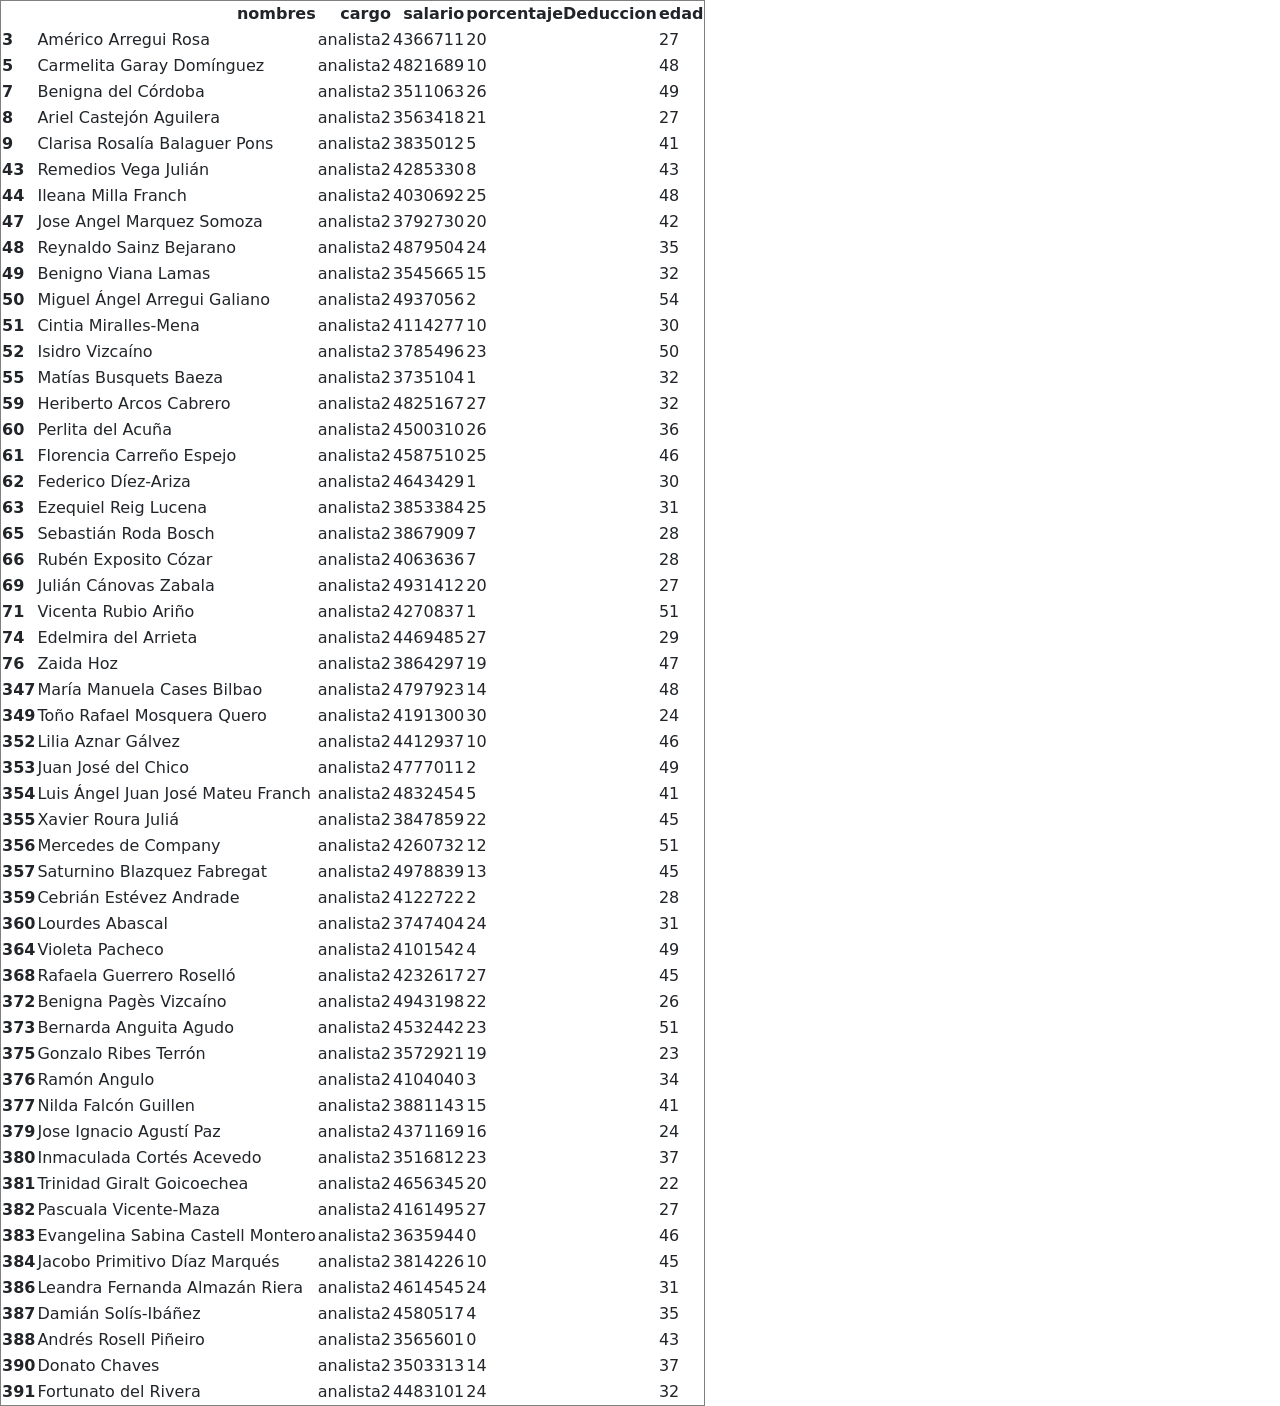
<file: tablas/tablabajossalarios.html>
<!DOCTYPE html>
    <html>
    <head>
    <title>tablas</title>
    <link href="https://cdn.jsdelivr.net/npm/bootstrap@5.3.0-alpha3/dist/css/bootstrap.min.css" rel="stylesheet" integrity="sha384-KK94CHFLLe+nY2dmCWGMq91rCGa5gtU4mk92HdvYe+M/SXH301p5ILy+dN9+nJOZ" crossorigin="anonymous">
    </head>
    <body>
    <table border="1" class="dataframe">
  <thead>
    <tr style="text-align: right;">
      <th></th>
      <th>nombres</th>
      <th>cargo</th>
      <th>salario</th>
      <th>porcentajeDeduccion</th>
      <th>edad</th>
    </tr>
  </thead>
  <tbody>
    <tr>
      <th>3</th>
      <td>Am�rico Arregui Rosa</td>
      <td>analista2</td>
      <td>4366711</td>
      <td>20</td>
      <td>27</td>
    </tr>
    <tr>
      <th>5</th>
      <td>Carmelita Garay Dom�nguez</td>
      <td>analista2</td>
      <td>4821689</td>
      <td>10</td>
      <td>48</td>
    </tr>
    <tr>
      <th>7</th>
      <td>Benigna del C�rdoba</td>
      <td>analista2</td>
      <td>3511063</td>
      <td>26</td>
      <td>49</td>
    </tr>
    <tr>
      <th>8</th>
      <td>Ariel Castej�n Aguilera</td>
      <td>analista2</td>
      <td>3563418</td>
      <td>21</td>
      <td>27</td>
    </tr>
    <tr>
      <th>9</th>
      <td>Clarisa Rosal�a Balaguer Pons</td>
      <td>analista2</td>
      <td>3835012</td>
      <td>5</td>
      <td>41</td>
    </tr>
    <tr>
      <th>43</th>
      <td>Remedios Vega Juli�n</td>
      <td>analista2</td>
      <td>4285330</td>
      <td>8</td>
      <td>43</td>
    </tr>
    <tr>
      <th>44</th>
      <td>Ileana Milla Franch</td>
      <td>analista2</td>
      <td>4030692</td>
      <td>25</td>
      <td>48</td>
    </tr>
    <tr>
      <th>47</th>
      <td>Jose Angel Marquez Somoza</td>
      <td>analista2</td>
      <td>3792730</td>
      <td>20</td>
      <td>42</td>
    </tr>
    <tr>
      <th>48</th>
      <td>Reynaldo Sainz Bejarano</td>
      <td>analista2</td>
      <td>4879504</td>
      <td>24</td>
      <td>35</td>
    </tr>
    <tr>
      <th>49</th>
      <td>Benigno Viana Lamas</td>
      <td>analista2</td>
      <td>3545665</td>
      <td>15</td>
      <td>32</td>
    </tr>
    <tr>
      <th>50</th>
      <td>Miguel �ngel Arregui Galiano</td>
      <td>analista2</td>
      <td>4937056</td>
      <td>2</td>
      <td>54</td>
    </tr>
    <tr>
      <th>51</th>
      <td>Cintia Miralles-Mena</td>
      <td>analista2</td>
      <td>4114277</td>
      <td>10</td>
      <td>30</td>
    </tr>
    <tr>
      <th>52</th>
      <td>Isidro Vizca�no</td>
      <td>analista2</td>
      <td>3785496</td>
      <td>23</td>
      <td>50</td>
    </tr>
    <tr>
      <th>55</th>
      <td>Mat�as Busquets Baeza</td>
      <td>analista2</td>
      <td>3735104</td>
      <td>1</td>
      <td>32</td>
    </tr>
    <tr>
      <th>59</th>
      <td>Heriberto Arcos Cabrero</td>
      <td>analista2</td>
      <td>4825167</td>
      <td>27</td>
      <td>32</td>
    </tr>
    <tr>
      <th>60</th>
      <td>Perlita del Acu�a</td>
      <td>analista2</td>
      <td>4500310</td>
      <td>26</td>
      <td>36</td>
    </tr>
    <tr>
      <th>61</th>
      <td>Florencia Carre�o Espejo</td>
      <td>analista2</td>
      <td>4587510</td>
      <td>25</td>
      <td>46</td>
    </tr>
    <tr>
      <th>62</th>
      <td>Federico D�ez-Ariza</td>
      <td>analista2</td>
      <td>4643429</td>
      <td>1</td>
      <td>30</td>
    </tr>
    <tr>
      <th>63</th>
      <td>Ezequiel Reig Lucena</td>
      <td>analista2</td>
      <td>3853384</td>
      <td>25</td>
      <td>31</td>
    </tr>
    <tr>
      <th>65</th>
      <td>Sebasti�n Roda Bosch</td>
      <td>analista2</td>
      <td>3867909</td>
      <td>7</td>
      <td>28</td>
    </tr>
    <tr>
      <th>66</th>
      <td>Rub�n Exposito C�zar</td>
      <td>analista2</td>
      <td>4063636</td>
      <td>7</td>
      <td>28</td>
    </tr>
    <tr>
      <th>69</th>
      <td>Juli�n C�novas Zabala</td>
      <td>analista2</td>
      <td>4931412</td>
      <td>20</td>
      <td>27</td>
    </tr>
    <tr>
      <th>71</th>
      <td>Vicenta Rubio Ari�o</td>
      <td>analista2</td>
      <td>4270837</td>
      <td>1</td>
      <td>51</td>
    </tr>
    <tr>
      <th>74</th>
      <td>Edelmira del Arrieta</td>
      <td>analista2</td>
      <td>4469485</td>
      <td>27</td>
      <td>29</td>
    </tr>
    <tr>
      <th>76</th>
      <td>Zaida Hoz</td>
      <td>analista2</td>
      <td>3864297</td>
      <td>19</td>
      <td>47</td>
    </tr>
    <tr>
      <th>347</th>
      <td>Mar�a Manuela Cases Bilbao</td>
      <td>analista2</td>
      <td>4797923</td>
      <td>14</td>
      <td>48</td>
    </tr>
    <tr>
      <th>349</th>
      <td>To�o Rafael Mosquera Quero</td>
      <td>analista2</td>
      <td>4191300</td>
      <td>30</td>
      <td>24</td>
    </tr>
    <tr>
      <th>352</th>
      <td>Lilia Aznar G�lvez</td>
      <td>analista2</td>
      <td>4412937</td>
      <td>10</td>
      <td>46</td>
    </tr>
    <tr>
      <th>353</th>
      <td>Juan Jos� del Chico</td>
      <td>analista2</td>
      <td>4777011</td>
      <td>2</td>
      <td>49</td>
    </tr>
    <tr>
      <th>354</th>
      <td>Luis �ngel Juan Jos� Mateu Franch</td>
      <td>analista2</td>
      <td>4832454</td>
      <td>5</td>
      <td>41</td>
    </tr>
    <tr>
      <th>355</th>
      <td>Xavier Roura Juli�</td>
      <td>analista2</td>
      <td>3847859</td>
      <td>22</td>
      <td>45</td>
    </tr>
    <tr>
      <th>356</th>
      <td>Mercedes de Company</td>
      <td>analista2</td>
      <td>4260732</td>
      <td>12</td>
      <td>51</td>
    </tr>
    <tr>
      <th>357</th>
      <td>Saturnino Blazquez Fabregat</td>
      <td>analista2</td>
      <td>4978839</td>
      <td>13</td>
      <td>45</td>
    </tr>
    <tr>
      <th>359</th>
      <td>Cebri�n Est�vez Andrade</td>
      <td>analista2</td>
      <td>4122722</td>
      <td>2</td>
      <td>28</td>
    </tr>
    <tr>
      <th>360</th>
      <td>Lourdes Abascal</td>
      <td>analista2</td>
      <td>3747404</td>
      <td>24</td>
      <td>31</td>
    </tr>
    <tr>
      <th>364</th>
      <td>Violeta Pacheco</td>
      <td>analista2</td>
      <td>4101542</td>
      <td>4</td>
      <td>49</td>
    </tr>
    <tr>
      <th>368</th>
      <td>Rafaela Guerrero Rosell�</td>
      <td>analista2</td>
      <td>4232617</td>
      <td>27</td>
      <td>45</td>
    </tr>
    <tr>
      <th>372</th>
      <td>Benigna Pag�s Vizca�no</td>
      <td>analista2</td>
      <td>4943198</td>
      <td>22</td>
      <td>26</td>
    </tr>
    <tr>
      <th>373</th>
      <td>Bernarda Anguita Agudo</td>
      <td>analista2</td>
      <td>4532442</td>
      <td>23</td>
      <td>51</td>
    </tr>
    <tr>
      <th>375</th>
      <td>Gonzalo Ribes Terr�n</td>
      <td>analista2</td>
      <td>3572921</td>
      <td>19</td>
      <td>23</td>
    </tr>
    <tr>
      <th>376</th>
      <td>Ram�n Angulo</td>
      <td>analista2</td>
      <td>4104040</td>
      <td>3</td>
      <td>34</td>
    </tr>
    <tr>
      <th>377</th>
      <td>Nilda Falc�n Guillen</td>
      <td>analista2</td>
      <td>3881143</td>
      <td>15</td>
      <td>41</td>
    </tr>
    <tr>
      <th>379</th>
      <td>Jose Ignacio Agust� Paz</td>
      <td>analista2</td>
      <td>4371169</td>
      <td>16</td>
      <td>24</td>
    </tr>
    <tr>
      <th>380</th>
      <td>Inmaculada Cort�s Acevedo</td>
      <td>analista2</td>
      <td>3516812</td>
      <td>23</td>
      <td>37</td>
    </tr>
    <tr>
      <th>381</th>
      <td>Trinidad Giralt Goicoechea</td>
      <td>analista2</td>
      <td>4656345</td>
      <td>20</td>
      <td>22</td>
    </tr>
    <tr>
      <th>382</th>
      <td>Pascuala Vicente-Maza</td>
      <td>analista2</td>
      <td>4161495</td>
      <td>27</td>
      <td>27</td>
    </tr>
    <tr>
      <th>383</th>
      <td>Evangelina Sabina Castell Montero</td>
      <td>analista2</td>
      <td>3635944</td>
      <td>0</td>
      <td>46</td>
    </tr>
    <tr>
      <th>384</th>
      <td>Jacobo Primitivo D�az Marqu�s</td>
      <td>analista2</td>
      <td>3814226</td>
      <td>10</td>
      <td>45</td>
    </tr>
    <tr>
      <th>386</th>
      <td>Leandra Fernanda Almaz�n Riera</td>
      <td>analista2</td>
      <td>4614545</td>
      <td>24</td>
      <td>31</td>
    </tr>
    <tr>
      <th>387</th>
      <td>Dami�n Sol�s-Ib��ez</td>
      <td>analista2</td>
      <td>4580517</td>
      <td>4</td>
      <td>35</td>
    </tr>
    <tr>
      <th>388</th>
      <td>Andr�s Rosell Pi�eiro</td>
      <td>analista2</td>
      <td>3565601</td>
      <td>0</td>
      <td>43</td>
    </tr>
    <tr>
      <th>390</th>
      <td>Donato Chaves</td>
      <td>analista2</td>
      <td>3503313</td>
      <td>14</td>
      <td>37</td>
    </tr>
    <tr>
      <th>391</th>
      <td>Fortunato del Rivera</td>
      <td>analista2</td>
      <td>4483101</td>
      <td>24</td>
      <td>32</td>
    </tr>
  </tbody>
</table>
    </body>
    </html>
</file>
